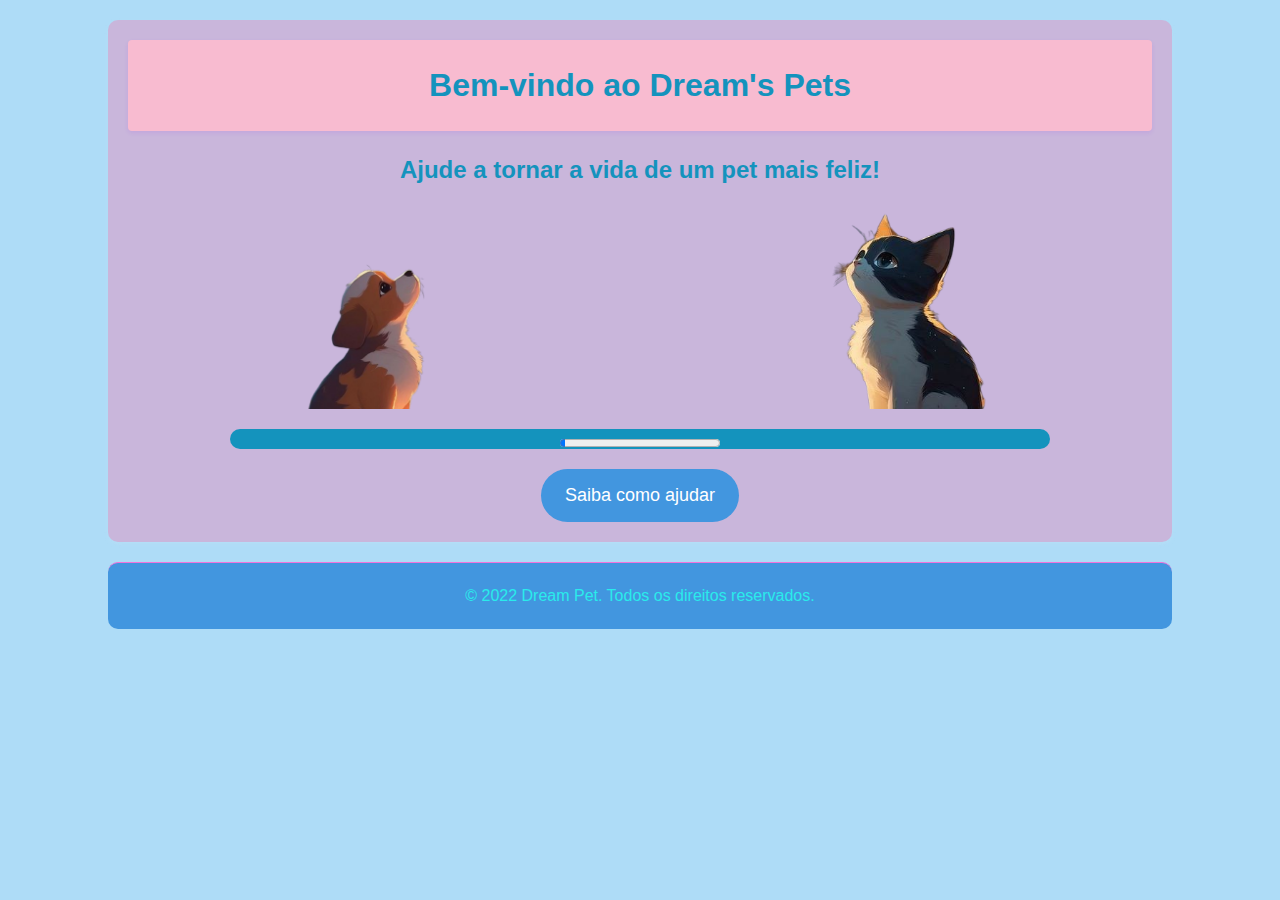
<file: formFrontEnd/index.html>
<!DOCTYPE html>
<html lang="pt-br">
<head>
    <!-- Meta tags para configuração básica da página -->
    <meta charset="UTF-8">
    <meta name="viewport" content="width=device-width, initial-scale=1.0">

    <!-- Título da página -->
    <title>Dream Pets</title>

    <!-- Link para o arquivo de estilos CSS -->
    <link rel="stylesheet" href="style.css">
</head>
<body>
    <!-- Cabeçalho da página -->
    <header class="container">
        <!-- Título principal -->
        <h1>Bem-vindo ao Dream's Pets</h1>

        <!-- Subtítulo -->
        <h2>Ajude a tornar a vida de um pet mais feliz!</h2>

        <!-- Container para as imagens -->
        <div class="images-container">
            <!-- Imagem de um cachorro -->
            <img src="assets/dog.jpg" alt="Imagem de um cachorro" class="animal-image">

            <!-- Imagem de um gato -->
            <img src="assets/cat.jpg" alt="Imagem de um gato" class="animal-image">
        </div>

        <!-- Barra de progresso para as doações -->
        <div id="donation-progress"></div>

        <!-- Botão para a página de doações -->
        <a href="forms.html" class="donation-button">Saiba como ajudar</a>
    </header>

    <!-- Rodapé da página -->
    <footer class="footer">
        <!-- Texto de direitos autorais -->
        <p>© 2022 Dream Pet. Todos os direitos reservados.</p>
    </footer>

    <!-- Script para gerenciar as doações -->
    <script src="donations.js"></script>
</body>
</html>
</file>
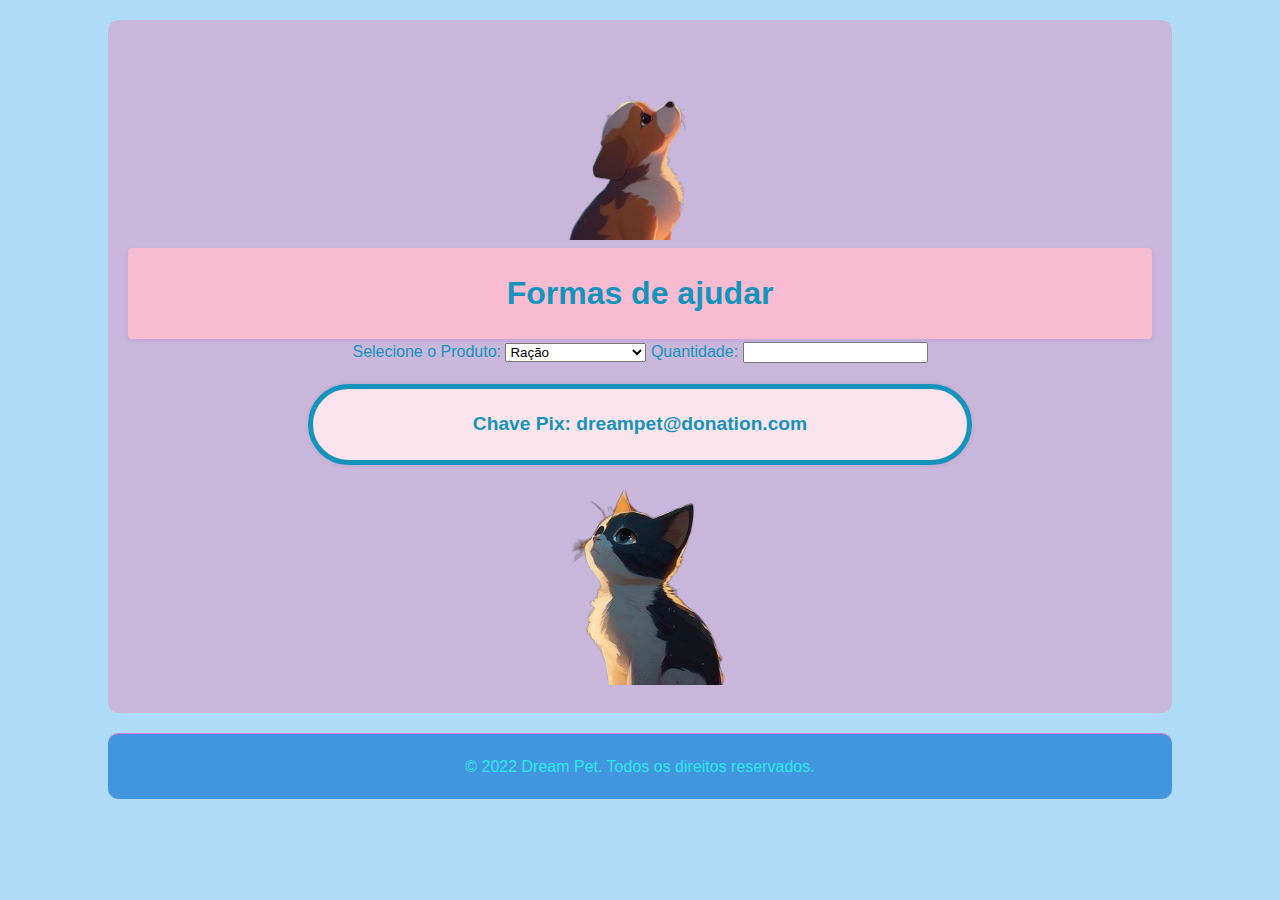
<file: formFrontEnd/forms.html>
<!DOCTYPE html>
<html lang="pt-br">
<head>
    <!-- Define o conjunto de caracteres para a página -->
    <meta charset="UTF-8">
    <!-- Define a viewport para dispositivos móveis -->
    <meta name="viewport" content="width=device-width, initial-scale=1.0">
    <!-- Define o título da página -->
    <title>Doação - Dream Pet</title>
    <!-- Link para o arquivo de estilos CSS -->
    <link rel="stylesheet" href="style.css">
</head>
<body>
    <!-- Cabeçalho da página -->
    <header class="container">
        <!-- Imagem de um cachorro -->
        <img src="assets/dog.jpg" alt="Imagem de um cachorro" class="animal-image">
        <!-- Container para o formulário de doação -->
        <div class="form-container">
            <!-- Título do formulário -->
            <h1 id="form-title">Formas de ajudar</h1>
            <!-- Formulário de doação -->
            <form id="donation-form">
                <!-- Campo para selecionar o produto a doar -->
                <label for="name">Selecione o Produto:</label>
                <select id="name" name="name" aria-label="Selecione o produto a doar">
                    <option value="ração">Ração</option>
                    <option value="sache">Sachê</option>
                    <option value="produtos de higiene">Produtos de higiene</option>
                    <option value="medicamentos">Medicamentos</option>
                </select>
                <!-- Campo para digitar a quantidade a doar -->
                <label for="amount">Quantidade:</label>
                <input type="number" id="amount" name="amount" aria-label="Digite a quantidade a doar">
                <!-- Informação da chave Pix para doação -->
                <p id="pix-info">Chave Pix: <span id="pix-key">dreampet@donation.com</span></p>
            </form>
        </div>
        <!-- Imagem de um gato -->
        <img src="assets/cat.jpg" alt="Imagem de um gato" class="animal-image">
    </header>
    <!-- Rodapé da página -->
    <footer class="footer">
        <!-- Texto de direitos autorais -->
        <p>© 2022 Dream Pet. Todos os direitos reservados.</p>
    </footer>
    <!-- Script para gerenciar as doações -->
    <script src="donations.js"></script>
</body>
</html>
</file>
<file: formFrontEnd/style.css>
/* Define as cores e outros valores que serão usados em várias partes do CSS */
:root {
    --main-bg-color: #aedcf7;
    --main-text-color: #1493bd;
    --container-bg-color: #c9b6db;
    --footer-bg-color: #4296df;
    --footer-text-color: #2aebeb;
    --pix-info-color: #1493bd;
    --donation-button-color: #4296df;
    --donation-button-hover-color: #80CBC4;
    --header-bg-color: #F8BBD0;
}

/* Remove as margens e o padding padrão do body, h1 e p */
body, h1, p {
    margin: 0;
    padding: 0;
}

/* Define as propriedades padrão do body */
body {
    font-family: Arial, sans-serif;
    line-height: 1.6;
    background-color: var(--main-bg-color);
    color: var(--main-text-color);
}

/* Define as propriedades padrão do container e do footer */
.container, .footer {
    text-align: center;
    padding: 20px;
    border-radius: 10px;
    width: 80%;
    margin: 20px auto;
}

/* Define a cor de fundo e a sombra do container */
.container {
    background-color: var(--container-bg-color);
    box-shadow: 0 2px 5px rgba(246, 244, 244, 0.1);
}

/* Define como as imagens serão exibidas no container de imagens */
.images-container {
    display: flex;
    justify-content: space-around;
    gap: 20px;
}

/* Define as propriedades das imagens dos animais */
.animal-image {
    width: 200px;
    height: 200px;
    object-fit: cover;
    border-radius: 10px;
}

/* Define as propriedades da barra de progresso de doações */
#donation-progress {
    width: 80%;
    height: 20px;
    margin: 20px auto;
    background-color: var(--main-text-color);
    border-radius: 10px;
}

/* Define as propriedades do footer */
.footer {
    background-color: var(--footer-bg-color);
    color: var(--footer-text-color);
    border-top: 1px solid #f272db;
}

/* Define as propriedades do cartão de informações do Pix */
#pix-info {
    font-size: 1.2em;
    font-weight: bold;
    color: var(--pix-info-color);
    padding: 20px;
    border: 5px solid var(--pix-info-color);
    box-shadow: 0 0 5px rgba(0, 0, 0, 0.1);
    margin-top: 20px;
    display: inline-block;
    text-align: center;
    border-radius: 50px;
    width: 60%;
    margin: 20px auto;
    background-color: #FCE4EC;
}

/* Define as propriedades do botão de doação */
.donation-button {
    display: inline-block;
    background-color: var(--donation-button-color);
    color: white;
    text-align: center;
    padding: 12px 24px;
    text-decoration: none;
    font-size: 18px;
    border-radius: 50px;
    transition: background-color 0.5s ease;
}

/* Define a cor de fundo do botão de doação quando o mouse está sobre ele */
.donation-button:hover {
    background-color: var(--donation-button-hover-color);
}

/* Define as propriedades do h1 dentro do container */
.container h1 {
    background-color: var(--header-bg-color);
    padding: 20px;
    border-radius: 4px;
    box-shadow: 0 2px 4px rgba(134, 30, 246, 0.1);
}
</file>
